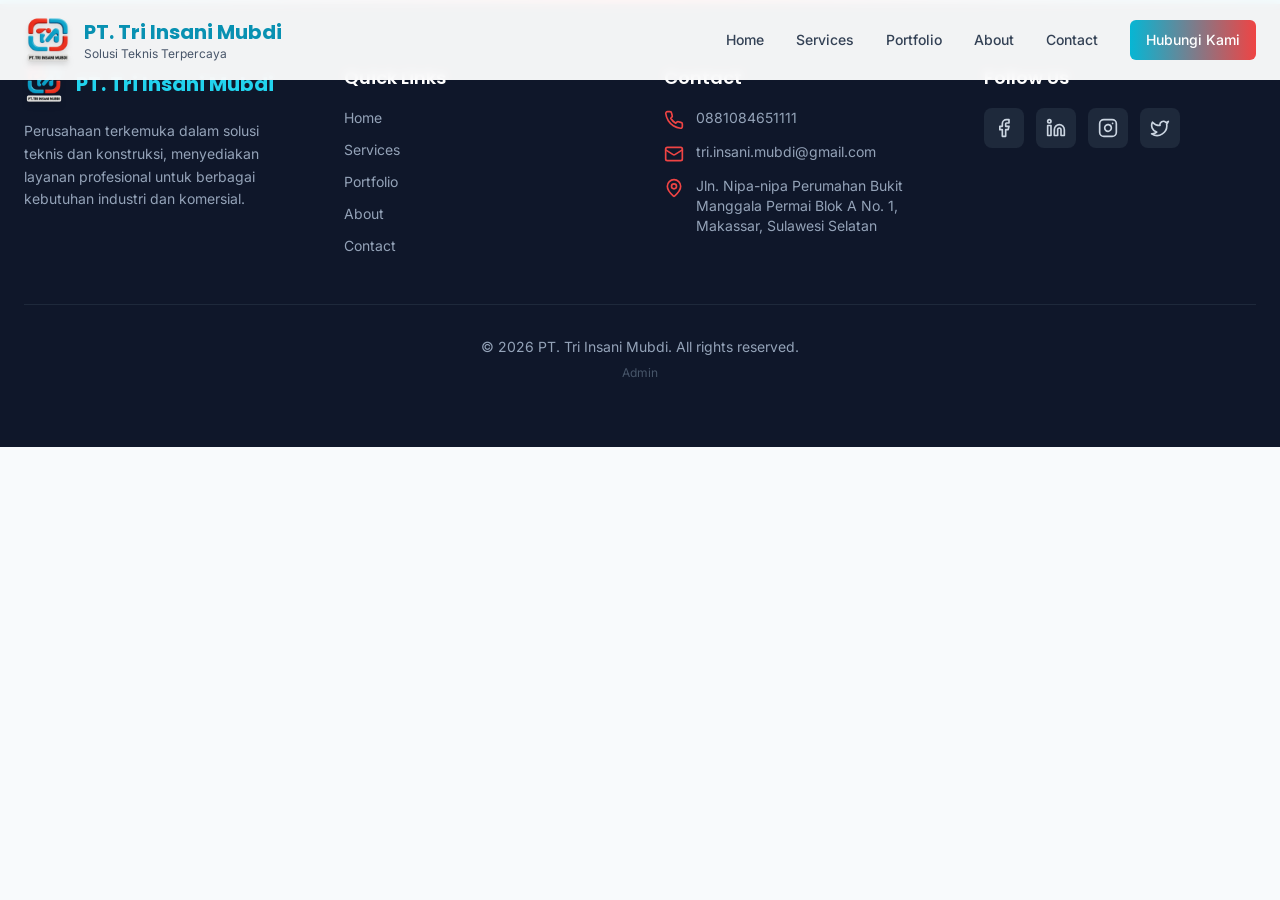
<file: index.html>
<!doctype html>
<html lang="id">
	<head>
		<meta charset="UTF-8" />
		<link rel="icon" href="/favicon.ico" sizes="48x48" />
		<link rel="icon" type="image/png" sizes="48x48" href="/favicon-48x48.png" />
		<link rel="icon" type="image/png" sizes="192x192" href="/favicon-192x192.png" />
		<meta name="viewport" content="width=device-width, initial-scale=1.0" />
		<title>PT. Tri Insani Mubdi - Solusi Teknis Terpercaya</title>
		<meta name="description" content="PT. Tri Insani Mubdi, solusi teknis terpercaya: inspeksi teknik, instalasi listrik, network, HVAC, outsourcing, mekanikal &amp; konstruksi umum di Makassar." />
		<meta name="robots" content="index, follow" />
		<meta name="theme-color" content="#0891b2" />
		<link rel="canonical" href="https://triinsanimubdi.com/" />
		<link rel="apple-touch-icon" href="/apple-touch-icon.png" />
		<meta property="og:type" content="website" />
		<meta property="og:site_name" content="PT. Tri Insani Mubdi" />
		<meta property="og:locale" content="id_ID" />
		<meta property="og:title" content="PT. Tri Insani Mubdi - Solusi Teknis Terpercaya" />
		<meta property="og:description" content="PT. Tri Insani Mubdi, solusi teknis terpercaya: inspeksi teknik, instalasi listrik, network, HVAC, outsourcing, mekanikal &amp; konstruksi umum di Makassar." />
		<meta property="og:url" content="https://triinsanimubdi.com/" />
		<meta property="og:image" content="https://triinsanimubdi.com/favicon.png" />
		<meta name="twitter:card" content="summary" />
		<meta name="twitter:title" content="PT. Tri Insani Mubdi - Solusi Teknis Terpercaya" />
		<meta name="twitter:description" content="PT. Tri Insani Mubdi, solusi teknis terpercaya: inspeksi teknik, instalasi listrik, network, HVAC, outsourcing, mekanikal &amp; konstruksi umum di Makassar." />
		<meta name="twitter:image" content="https://triinsanimubdi.com/favicon.png" />
		<script type="application/ld+json">{"@context": "https://schema.org", "@type": "Organization", "name": "PT. Tri Insani Mubdi", "url": "https://triinsanimubdi.com/", "logo": "https://triinsanimubdi.com/favicon-192x192.png", "description": "PT. Tri Insani Mubdi, solusi teknis terpercaya: inspeksi teknik, instalasi listrik, network, HVAC, outsourcing, mekanikal & konstruksi umum di Makassar.", "email": "tri.insani.mubdi@gmail.com", "telephone": "+62881084651111", "address": {"@type": "PostalAddress", "streetAddress": "Jln. Nipa-nipa Perumahan Bukit Manggala Permai Blok A No. 1", "addressLocality": "Makassar", "addressRegion": "Sulawesi Selatan", "addressCountry": "ID"}}</script>
		<script type="text/javascript">
			// Single Page Apps for GitHub Pages
			// https://github.com/rafgraph/spa-github-pages
			(function (l) {
				if (l.search[1] === '/' ) {
					var decoded = l.search.slice(1).split('&').map(function (s) {
						return s.replace(/~and~/g, '&');
					}).join('?');
					window.history.replaceState(null, null,
						l.pathname.slice(0, -1) + decoded + l.hash
					);
				}
			}(window.location));
		</script>
		<script type="module" crossorigin src="/assets/index-e5a07c42.js"></script>
		<link rel="stylesheet" href="/assets/index-3f438c18.css">
		<script type="module">
window.onerror = (message, source, lineno, colno, errorObj) => {
	const errorDetails = errorObj ? JSON.stringify({
		name: errorObj.name,
		message: errorObj.message,
		stack: errorObj.stack,
		source,
		lineno,
		colno,
	}) : null;

	window.parent.postMessage({
		type: 'horizons-runtime-error',
		message,
		error: errorDetails
	}, '*');
};
</script>
		<script type="module">
const observer = new MutationObserver((mutations) => {
	for (const mutation of mutations) {
		for (const addedNode of mutation.addedNodes) {
			if (
				addedNode.nodeType === Node.ELEMENT_NODE &&
				(
					addedNode.tagName?.toLowerCase() === 'vite-error-overlay' ||
					addedNode.classList?.contains('backdrop')
				)
			) {
				handleViteOverlay(addedNode);
			}
		}
	}
});

observer.observe(document.documentElement, {
	childList: true,
	subtree: true
});

function handleViteOverlay(node) {
	if (!node.shadowRoot) {
		return;
	}

	const backdrop = node.shadowRoot.querySelector('.backdrop');

	if (backdrop) {
		const overlayHtml = backdrop.outerHTML;
		const parser = new DOMParser();
		const doc = parser.parseFromString(overlayHtml, 'text/html');
		const messageBodyElement = doc.querySelector('.message-body');
		const fileElement = doc.querySelector('.file');
		const messageText = messageBodyElement ? messageBodyElement.textContent.trim() : '';
		const fileText = fileElement ? fileElement.textContent.trim() : '';
		const error = messageText + (fileText ? ' File:' + fileText : '');

		window.parent.postMessage({
			type: 'horizons-vite-error',
			error,
		}, '*');
	}
}
</script>
		<script type="module">
const originalConsoleError = console.error;
console.error = function(...args) {
	originalConsoleError.apply(console, args);

	let errorString = '';

	for (let i = 0; i < args.length; i++) {
		const arg = args[i];
		if (arg instanceof Error) {
			errorString = arg.stack || `${arg.name}: ${arg.message}`;
			break;
		}
	}

	if (!errorString) {
		errorString = args.map(arg => typeof arg === 'object' ? JSON.stringify(arg) : String(arg)).join(' ');
	}

	window.parent.postMessage({
		type: 'horizons-console-error',
		error: errorString
	}, '*');
};
</script>
		<script type="module">
const originalFetch = window.fetch;

window.fetch = function(...args) {
	const url = args[0] instanceof Request ? args[0].url : args[0];

	// Skip WebSocket URLs
	if (url.startsWith('ws:') || url.startsWith('wss:')) {
		return originalFetch.apply(this, args);
	}

	return originalFetch.apply(this, args)
		.then(async response => {
			const contentType = response.headers.get('Content-Type') || '';

			// Exclude HTML document responses
			const isDocumentResponse =
				contentType.includes('text/html') ||
				contentType.includes('application/xhtml+xml');

			if (!response.ok && !isDocumentResponse) {
					const responseClone = response.clone();
					const errorFromRes = await responseClone.text();
					const requestUrl = response.url;
					console.error(`Fetch error from ${requestUrl}: ${errorFromRes}`);
			}

			return response;
		})
		.catch(error => {
			if (!url.match(/.html?$/i)) {
				console.error(error);
			}

			throw error;
		});
};
</script>
		<script type="module">
if (window.navigation && window.self !== window.top) {
	window.navigation.addEventListener('navigate', (event) => {
		const url = event.destination.url;

		try {
			const destinationUrl = new URL(url);
			const destinationOrigin = destinationUrl.origin;
			const currentOrigin = window.location.origin;

			if (destinationOrigin === currentOrigin) {
				return;
			}
		} catch (error) {
			return;
		}

		window.parent.postMessage({
			type: 'horizons-navigation-error',
			url,
		}, '*');
	});
}
</script>
	</head>
	<body>
		<div id="root"></div>
		
	</body>
</html>
</file>
<file: assets/index-3f438c18.css>
*,:before,:after{--tw-border-spacing-x: 0;--tw-border-spacing-y: 0;--tw-translate-x: 0;--tw-translate-y: 0;--tw-rotate: 0;--tw-skew-x: 0;--tw-skew-y: 0;--tw-scale-x: 1;--tw-scale-y: 1;--tw-pan-x: ;--tw-pan-y: ;--tw-pinch-zoom: ;--tw-scroll-snap-strictness: proximity;--tw-gradient-from-position: ;--tw-gradient-via-position: ;--tw-gradient-to-position: ;--tw-ordinal: ;--tw-slashed-zero: ;--tw-numeric-figure: ;--tw-numeric-spacing: ;--tw-numeric-fraction: ;--tw-ring-inset: ;--tw-ring-offset-width: 0px;--tw-ring-offset-color: #fff;--tw-ring-color: rgb(59 130 246 / .5);--tw-ring-offset-shadow: 0 0 #0000;--tw-ring-shadow: 0 0 #0000;--tw-shadow: 0 0 #0000;--tw-shadow-colored: 0 0 #0000;--tw-blur: ;--tw-brightness: ;--tw-contrast: ;--tw-grayscale: ;--tw-hue-rotate: ;--tw-invert: ;--tw-saturate: ;--tw-sepia: ;--tw-drop-shadow: ;--tw-backdrop-blur: ;--tw-backdrop-brightness: ;--tw-backdrop-contrast: ;--tw-backdrop-grayscale: ;--tw-backdrop-hue-rotate: ;--tw-backdrop-invert: ;--tw-backdrop-opacity: ;--tw-backdrop-saturate: ;--tw-backdrop-sepia: ;--tw-contain-size: ;--tw-contain-layout: ;--tw-contain-paint: ;--tw-contain-style: }::backdrop{--tw-border-spacing-x: 0;--tw-border-spacing-y: 0;--tw-translate-x: 0;--tw-translate-y: 0;--tw-rotate: 0;--tw-skew-x: 0;--tw-skew-y: 0;--tw-scale-x: 1;--tw-scale-y: 1;--tw-pan-x: ;--tw-pan-y: ;--tw-pinch-zoom: ;--tw-scroll-snap-strictness: proximity;--tw-gradient-from-position: ;--tw-gradient-via-position: ;--tw-gradient-to-position: ;--tw-ordinal: ;--tw-slashed-zero: ;--tw-numeric-figure: ;--tw-numeric-spacing: ;--tw-numeric-fraction: ;--tw-ring-inset: ;--tw-ring-offset-width: 0px;--tw-ring-offset-color: #fff;--tw-ring-color: rgb(59 130 246 / .5);--tw-ring-offset-shadow: 0 0 #0000;--tw-ring-shadow: 0 0 #0000;--tw-shadow: 0 0 #0000;--tw-shadow-colored: 0 0 #0000;--tw-blur: ;--tw-brightness: ;--tw-contrast: ;--tw-grayscale: ;--tw-hue-rotate: ;--tw-invert: ;--tw-saturate: ;--tw-sepia: ;--tw-drop-shadow: ;--tw-backdrop-blur: ;--tw-backdrop-brightness: ;--tw-backdrop-contrast: ;--tw-backdrop-grayscale: ;--tw-backdrop-hue-rotate: ;--tw-backdrop-invert: ;--tw-backdrop-opacity: ;--tw-backdrop-saturate: ;--tw-backdrop-sepia: ;--tw-contain-size: ;--tw-contain-layout: ;--tw-contain-paint: ;--tw-contain-style: }*,:before,:after{box-sizing:border-box;border-width:0;border-style:solid;border-color:#e5e7eb}:before,:after{--tw-content: ""}html,:host{line-height:1.5;-webkit-text-size-adjust:100%;-moz-tab-size:4;-o-tab-size:4;tab-size:4;font-family:ui-sans-serif,system-ui,sans-serif,"Apple Color Emoji","Segoe UI Emoji",Segoe UI Symbol,"Noto Color Emoji";font-feature-settings:normal;font-variation-settings:normal;-webkit-tap-highlight-color:transparent}body{margin:0;line-height:inherit}hr{height:0;color:inherit;border-top-width:1px}abbr:where([title]){-webkit-text-decoration:underline dotted;text-decoration:underline dotted}h1,h2,h3,h4,h5,h6{font-size:inherit;font-weight:inherit}a{color:inherit;text-decoration:inherit}b,strong{font-weight:bolder}code,kbd,samp,pre{font-family:ui-monospace,SFMono-Regular,Menlo,Monaco,Consolas,Liberation Mono,Courier New,monospace;font-feature-settings:normal;font-variation-settings:normal;font-size:1em}small{font-size:80%}sub,sup{font-size:75%;line-height:0;position:relative;vertical-align:baseline}sub{bottom:-.25em}sup{top:-.5em}table{text-indent:0;border-color:inherit;border-collapse:collapse}button,input,optgroup,select,textarea{font-family:inherit;font-feature-settings:inherit;font-variation-settings:inherit;font-size:100%;font-weight:inherit;line-height:inherit;letter-spacing:inherit;color:inherit;margin:0;padding:0}button,select{text-transform:none}button,input:where([type=button]),input:where([type=reset]),input:where([type=submit]){-webkit-appearance:button;background-color:transparent;background-image:none}:-moz-focusring{outline:auto}:-moz-ui-invalid{box-shadow:none}progress{vertical-align:baseline}::-webkit-inner-spin-button,::-webkit-outer-spin-button{height:auto}[type=search]{-webkit-appearance:textfield;outline-offset:-2px}::-webkit-search-decoration{-webkit-appearance:none}::-webkit-file-upload-button{-webkit-appearance:button;font:inherit}summary{display:list-item}blockquote,dl,dd,h1,h2,h3,h4,h5,h6,hr,figure,p,pre{margin:0}fieldset{margin:0;padding:0}legend{padding:0}ol,ul,menu{list-style:none;margin:0;padding:0}dialog{padding:0}textarea{resize:vertical}input::-moz-placeholder,textarea::-moz-placeholder{opacity:1;color:#9ca3af}input::placeholder,textarea::placeholder{opacity:1;color:#9ca3af}button,[role=button]{cursor:pointer}:disabled{cursor:default}img,svg,video,canvas,audio,iframe,embed,object{display:block;vertical-align:middle}img,video{max-width:100%;height:auto}[hidden]:where(:not([hidden=until-found])){display:none}:root{--background: 0 0% 100%;--foreground: 222.2 84% 4.9%;--card: 0 0% 100%;--card-foreground: 222.2 84% 4.9%;--popover: 0 0% 100%;--popover-foreground: 222.2 84% 4.9%;--primary: 222.2 47.4% 11.2%;--primary-foreground: 210 40% 98%;--secondary: 210 40% 96.1%;--secondary-foreground: 222.2 47.4% 11.2%;--muted: 210 40% 96.1%;--muted-foreground: 215.4 16.3% 46.9%;--accent: 210 40% 96.1%;--accent-foreground: 222.2 47.4% 11.2%;--destructive: 0 84.2% 60.2%;--destructive-foreground: 210 40% 98%;--border: 214.3 31.8% 91.4%;--input: 214.3 31.8% 91.4%;--ring: 222.2 84% 4.9%;--radius: .5rem}*{border-color:hsl(var(--border))}body{background-color:hsl(var(--background));color:hsl(var(--foreground));font-family:Inter,sans-serif}h1,h2,h3,h4,h5,h6{font-family:Poppins,sans-serif}.container{width:100%;margin-right:auto;margin-left:auto;padding-right:2rem;padding-left:2rem}@media (min-width: 1400px){.container{max-width:1400px}}.pointer-events-none{pointer-events:none}.pointer-events-auto{pointer-events:auto}.visible{visibility:visible}.static{position:static}.fixed{position:fixed}.absolute{position:absolute}.relative{position:relative}.sticky{position:sticky}.inset-0{top:0;right:0;bottom:0;left:0}.-bottom-10{bottom:-2.5rem}.-bottom-6{bottom:-1.5rem}.-left-\[10\%\]{left:-10%}.-right-6{right:-1.5rem}.-right-\[5\%\]{right:-5%}.-top-\[10\%\]{top:-10%}.bottom-0{bottom:0}.bottom-8{bottom:2rem}.left-0{left:0}.left-1\/2{left:50%}.left-3{left:.75rem}.left-4{left:1rem}.right-0{right:0}.right-2{right:.5rem}.right-3{right:.75rem}.right-4{right:1rem}.top-0{top:0}.top-1\/2{top:50%}.top-2{top:.5rem}.top-28{top:7rem}.top-3{top:.75rem}.top-4{top:1rem}.top-\[20\%\]{top:20%}.z-0{z-index:0}.z-10{z-index:10}.z-20{z-index:20}.z-50{z-index:50}.z-\[100\]{z-index:100}.-m-2{margin:-.5rem}.mx-auto{margin-left:auto;margin-right:auto}.mb-1{margin-bottom:.25rem}.mb-10{margin-bottom:2.5rem}.mb-12{margin-bottom:3rem}.mb-16{margin-bottom:4rem}.mb-2{margin-bottom:.5rem}.mb-3{margin-bottom:.75rem}.mb-4{margin-bottom:1rem}.mb-6{margin-bottom:1.5rem}.mb-8{margin-bottom:2rem}.ml-0{margin-left:0}.ml-2{margin-left:.5rem}.mr-1{margin-right:.25rem}.mr-2{margin-right:.5rem}.mt-0\.5{margin-top:.125rem}.mt-1{margin-top:.25rem}.mt-12{margin-top:3rem}.mt-16{margin-top:4rem}.mt-2{margin-top:.5rem}.mt-6{margin-top:1.5rem}.mt-8{margin-top:2rem}.mt-auto{margin-top:auto}.line-clamp-2{overflow:hidden;display:-webkit-box;-webkit-box-orient:vertical;-webkit-line-clamp:2}.line-clamp-3{overflow:hidden;display:-webkit-box;-webkit-box-orient:vertical;-webkit-line-clamp:3}.block{display:block}.inline-block{display:inline-block}.inline{display:inline}.flex{display:flex}.inline-flex{display:inline-flex}.grid{display:grid}.hidden{display:none}.aspect-square{aspect-ratio:1 / 1}.aspect-video{aspect-ratio:16 / 9}.h-1{height:.25rem}.h-1\.5{height:.375rem}.h-10{height:2.5rem}.h-11{height:2.75rem}.h-12{height:3rem}.h-16{height:4rem}.h-3{height:.75rem}.h-3\.5{height:.875rem}.h-4{height:1rem}.h-40{height:10rem}.h-48{height:12rem}.h-5{height:1.25rem}.h-6{height:1.5rem}.h-64{height:16rem}.h-8{height:2rem}.h-9{height:2.25rem}.h-\[30\%\]{height:30%}.h-\[40\%\]{height:40%}.h-\[450px\]{height:450px}.h-\[500px\]{height:500px}.h-\[50vh\]{height:50vh}.h-\[60vh\]{height:60vh}.h-full{height:100%}.h-screen{height:100vh}.max-h-\[85vh\]{max-height:85vh}.max-h-\[90vh\]{max-height:90vh}.max-h-screen{max-height:100vh}.min-h-\[2\.5rem\]{min-height:2.5rem}.min-h-\[200px\]{min-height:200px}.min-h-\[300px\]{min-height:300px}.min-h-\[500px\]{min-height:500px}.min-h-screen{min-height:100vh}.w-1\.5{width:.375rem}.w-10{width:2.5rem}.w-12{width:3rem}.w-16{width:4rem}.w-3{width:.75rem}.w-3\.5{width:.875rem}.w-4{width:1rem}.w-5{width:1.25rem}.w-6{width:1.5rem}.w-8{width:2rem}.w-\[30\%\]{width:30%}.w-\[40\%\]{width:40%}.w-fit{width:-moz-fit-content;width:fit-content}.w-full{width:100%}.max-w-2xl{max-width:42rem}.max-w-3xl{max-width:48rem}.max-w-4xl{max-width:56rem}.max-w-5xl{max-width:64rem}.max-w-6xl{max-width:72rem}.max-w-7xl{max-width:80rem}.max-w-full{max-width:100%}.max-w-lg{max-width:32rem}.max-w-md{max-width:28rem}.max-w-none{max-width:none}.max-w-xs{max-width:20rem}.flex-1{flex:1 1 0%}.flex-shrink-0,.shrink-0{flex-shrink:0}.flex-grow{flex-grow:1}.-translate-x-1\/2{--tw-translate-x: -50%;transform:translate(var(--tw-translate-x),var(--tw-translate-y)) rotate(var(--tw-rotate)) skew(var(--tw-skew-x)) skewY(var(--tw-skew-y)) scaleX(var(--tw-scale-x)) scaleY(var(--tw-scale-y))}.-translate-y-1\/2{--tw-translate-y: -50%;transform:translate(var(--tw-translate-x),var(--tw-translate-y)) rotate(var(--tw-rotate)) skew(var(--tw-skew-x)) skewY(var(--tw-skew-y)) scaleX(var(--tw-scale-x)) scaleY(var(--tw-scale-y))}.translate-y-2{--tw-translate-y: .5rem;transform:translate(var(--tw-translate-x),var(--tw-translate-y)) rotate(var(--tw-rotate)) skew(var(--tw-skew-x)) skewY(var(--tw-skew-y)) scaleX(var(--tw-scale-x)) scaleY(var(--tw-scale-y))}.translate-y-4{--tw-translate-y: 1rem;transform:translate(var(--tw-translate-x),var(--tw-translate-y)) rotate(var(--tw-rotate)) skew(var(--tw-skew-x)) skewY(var(--tw-skew-y)) scaleX(var(--tw-scale-x)) scaleY(var(--tw-scale-y))}.scale-105{--tw-scale-x: 1.05;--tw-scale-y: 1.05;transform:translate(var(--tw-translate-x),var(--tw-translate-y)) rotate(var(--tw-rotate)) skew(var(--tw-skew-x)) skewY(var(--tw-skew-y)) scaleX(var(--tw-scale-x)) scaleY(var(--tw-scale-y))}.transform{transform:translate(var(--tw-translate-x),var(--tw-translate-y)) rotate(var(--tw-rotate)) skew(var(--tw-skew-x)) skewY(var(--tw-skew-y)) scaleX(var(--tw-scale-x)) scaleY(var(--tw-scale-y))}@keyframes spin{to{transform:rotate(360deg)}}.animate-spin{animation:spin 1s linear infinite}.cursor-pointer{cursor:pointer}.resize-none{resize:none}.resize-y{resize:vertical}.grid-cols-1{grid-template-columns:repeat(1,minmax(0,1fr))}.grid-cols-2{grid-template-columns:repeat(2,minmax(0,1fr))}.flex-col{flex-direction:column}.flex-col-reverse{flex-direction:column-reverse}.flex-wrap{flex-wrap:wrap}.items-start{align-items:flex-start}.items-center{align-items:center}.justify-start{justify-content:flex-start}.justify-end{justify-content:flex-end}.justify-center{justify-content:center}.justify-between{justify-content:space-between}.gap-1{gap:.25rem}.gap-12{gap:3rem}.gap-2{gap:.5rem}.gap-3{gap:.75rem}.gap-4{gap:1rem}.gap-6{gap:1.5rem}.gap-8{gap:2rem}.space-x-4>:not([hidden])~:not([hidden]){--tw-space-x-reverse: 0;margin-right:calc(1rem * var(--tw-space-x-reverse));margin-left:calc(1rem * calc(1 - var(--tw-space-x-reverse)))}.space-y-10>:not([hidden])~:not([hidden]){--tw-space-y-reverse: 0;margin-top:calc(2.5rem * calc(1 - var(--tw-space-y-reverse)));margin-bottom:calc(2.5rem * var(--tw-space-y-reverse))}.space-y-2>:not([hidden])~:not([hidden]){--tw-space-y-reverse: 0;margin-top:calc(.5rem * calc(1 - var(--tw-space-y-reverse)));margin-bottom:calc(.5rem * var(--tw-space-y-reverse))}.space-y-3>:not([hidden])~:not([hidden]){--tw-space-y-reverse: 0;margin-top:calc(.75rem * calc(1 - var(--tw-space-y-reverse)));margin-bottom:calc(.75rem * var(--tw-space-y-reverse))}.space-y-4>:not([hidden])~:not([hidden]){--tw-space-y-reverse: 0;margin-top:calc(1rem * calc(1 - var(--tw-space-y-reverse)));margin-bottom:calc(1rem * var(--tw-space-y-reverse))}.space-y-6>:not([hidden])~:not([hidden]){--tw-space-y-reverse: 0;margin-top:calc(1.5rem * calc(1 - var(--tw-space-y-reverse)));margin-bottom:calc(1.5rem * var(--tw-space-y-reverse))}.space-y-8>:not([hidden])~:not([hidden]){--tw-space-y-reverse: 0;margin-top:calc(2rem * calc(1 - var(--tw-space-y-reverse)));margin-bottom:calc(2rem * var(--tw-space-y-reverse))}.overflow-hidden{overflow:hidden}.overflow-y-auto{overflow-y:auto}.whitespace-pre-line{white-space:pre-line}.rounded{border-radius:.25rem}.rounded-2xl{border-radius:1rem}.rounded-3xl{border-radius:1.5rem}.rounded-full{border-radius:9999px}.rounded-lg{border-radius:var(--radius)}.rounded-md{border-radius:calc(var(--radius) - 2px)}.rounded-xl{border-radius:.75rem}.border{border-width:1px}.border-0{border-width:0px}.border-2{border-width:2px}.border-b{border-bottom-width:1px}.border-t{border-top-width:1px}.border-t-4{border-top-width:4px}.border-dashed{border-style:dashed}.border-none{border-style:none}.border-cyan-200{--tw-border-opacity: 1;border-color:rgb(165 243 252 / var(--tw-border-opacity, 1))}.border-cyan-400{--tw-border-opacity: 1;border-color:rgb(34 211 238 / var(--tw-border-opacity, 1))}.border-cyan-500{--tw-border-opacity: 1;border-color:rgb(6 182 212 / var(--tw-border-opacity, 1))}.border-destructive{border-color:hsl(var(--destructive))}.border-green-200{--tw-border-opacity: 1;border-color:rgb(187 247 208 / var(--tw-border-opacity, 1))}.border-input{border-color:hsl(var(--input))}.border-red-200{--tw-border-opacity: 1;border-color:rgb(254 202 202 / var(--tw-border-opacity, 1))}.border-red-500{--tw-border-opacity: 1;border-color:rgb(239 68 68 / var(--tw-border-opacity, 1))}.border-slate-100{--tw-border-opacity: 1;border-color:rgb(241 245 249 / var(--tw-border-opacity, 1))}.border-slate-200{--tw-border-opacity: 1;border-color:rgb(226 232 240 / var(--tw-border-opacity, 1))}.border-slate-300{--tw-border-opacity: 1;border-color:rgb(203 213 225 / var(--tw-border-opacity, 1))}.border-slate-800{--tw-border-opacity: 1;border-color:rgb(30 41 59 / var(--tw-border-opacity, 1))}.border-transparent{border-color:transparent}.border-white{--tw-border-opacity: 1;border-color:rgb(255 255 255 / var(--tw-border-opacity, 1))}.border-white\/20{border-color:#fff3}.border-white\/30{border-color:#ffffff4d}.border-white\/50{border-color:#ffffff80}.border-t-transparent{border-top-color:transparent}.bg-background{background-color:hsl(var(--background))}.bg-black\/40{background-color:#0006}.bg-black\/50{background-color:#00000080}.bg-black\/60{background-color:#0009}.bg-black\/80{background-color:#000c}.bg-black\/95{background-color:#000000f2}.bg-blue-100{--tw-bg-opacity: 1;background-color:rgb(219 234 254 / var(--tw-bg-opacity, 1))}.bg-cyan-100{--tw-bg-opacity: 1;background-color:rgb(207 250 254 / var(--tw-bg-opacity, 1))}.bg-cyan-200\/30{background-color:#a5f3fc4d}.bg-cyan-50{--tw-bg-opacity: 1;background-color:rgb(236 254 255 / var(--tw-bg-opacity, 1))}.bg-cyan-600{--tw-bg-opacity: 1;background-color:rgb(8 145 178 / var(--tw-bg-opacity, 1))}.bg-cyan-600\/90{background-color:#0891b2e6}.bg-destructive{background-color:hsl(var(--destructive))}.bg-green-100{--tw-bg-opacity: 1;background-color:rgb(220 252 231 / var(--tw-bg-opacity, 1))}.bg-green-50{--tw-bg-opacity: 1;background-color:rgb(240 253 244 / var(--tw-bg-opacity, 1))}.bg-green-500{--tw-bg-opacity: 1;background-color:rgb(34 197 94 / var(--tw-bg-opacity, 1))}.bg-green-600{--tw-bg-opacity: 1;background-color:rgb(22 163 74 / var(--tw-bg-opacity, 1))}.bg-primary{--tw-bg-opacity: 1;background-color:rgb(6 182 212 / var(--tw-bg-opacity, 1))}.bg-red-100{--tw-bg-opacity: 1;background-color:rgb(254 226 226 / var(--tw-bg-opacity, 1))}.bg-red-200\/20{background-color:#fecaca33}.bg-secondary{background-color:hsl(var(--secondary))}.bg-slate-100{--tw-bg-opacity: 1;background-color:rgb(241 245 249 / var(--tw-bg-opacity, 1))}.bg-slate-200{--tw-bg-opacity: 1;background-color:rgb(226 232 240 / var(--tw-bg-opacity, 1))}.bg-slate-400{--tw-bg-opacity: 1;background-color:rgb(148 163 184 / var(--tw-bg-opacity, 1))}.bg-slate-50{--tw-bg-opacity: 1;background-color:rgb(248 250 252 / var(--tw-bg-opacity, 1))}.bg-slate-50\/50{background-color:#f8fafc80}.bg-slate-800{--tw-bg-opacity: 1;background-color:rgb(30 41 59 / var(--tw-bg-opacity, 1))}.bg-slate-900{--tw-bg-opacity: 1;background-color:rgb(15 23 42 / var(--tw-bg-opacity, 1))}.bg-slate-950{--tw-bg-opacity: 1;background-color:rgb(2 6 23 / var(--tw-bg-opacity, 1))}.bg-transparent{background-color:transparent}.bg-white{--tw-bg-opacity: 1;background-color:rgb(255 255 255 / var(--tw-bg-opacity, 1))}.bg-white\/10{background-color:#ffffff1a}.bg-white\/20{background-color:#fff3}.bg-white\/90{background-color:#ffffffe6}.bg-white\/95{background-color:#fffffff2}.bg-\[url\(\'https\:\/\/images\.unsplash\.com\/photo-1581094794329-cd1096d9a5b5\?q\=80\&w\=2070\&auto\=format\&fit\=crop\'\)\]{background-image:url(https://images.unsplash.com/photo-1581094794329-cd1096d9a5b5?q=80&w=2070&auto=format&fit=crop)}.bg-gradient-to-b{background-image:linear-gradient(to bottom,var(--tw-gradient-stops))}.bg-gradient-to-br{background-image:linear-gradient(to bottom right,var(--tw-gradient-stops))}.bg-gradient-to-r{background-image:linear-gradient(to right,var(--tw-gradient-stops))}.bg-gradient-to-t{background-image:linear-gradient(to top,var(--tw-gradient-stops))}.from-black\/70{--tw-gradient-from: rgb(0 0 0 / .7) var(--tw-gradient-from-position);--tw-gradient-to: rgb(0 0 0 / 0) var(--tw-gradient-to-position);--tw-gradient-stops: var(--tw-gradient-from), var(--tw-gradient-to)}.from-black\/80{--tw-gradient-from: rgb(0 0 0 / .8) var(--tw-gradient-from-position);--tw-gradient-to: rgb(0 0 0 / 0) var(--tw-gradient-to-position);--tw-gradient-stops: var(--tw-gradient-from), var(--tw-gradient-to)}.from-blue-50\/50{--tw-gradient-from: rgb(239 246 255 / .5) var(--tw-gradient-from-position);--tw-gradient-to: rgb(239 246 255 / 0) var(--tw-gradient-to-position);--tw-gradient-stops: var(--tw-gradient-from), var(--tw-gradient-to)}.from-blue-500{--tw-gradient-from: #3b82f6 var(--tw-gradient-from-position);--tw-gradient-to: rgb(59 130 246 / 0) var(--tw-gradient-to-position);--tw-gradient-stops: var(--tw-gradient-from), var(--tw-gradient-to)}.from-blue-900{--tw-gradient-from: #1e3a8a var(--tw-gradient-from-position);--tw-gradient-to: rgb(30 58 138 / 0) var(--tw-gradient-to-position);--tw-gradient-stops: var(--tw-gradient-from), var(--tw-gradient-to)}.from-cyan-100{--tw-gradient-from: #cffafe var(--tw-gradient-from-position);--tw-gradient-to: rgb(207 250 254 / 0) var(--tw-gradient-to-position);--tw-gradient-stops: var(--tw-gradient-from), var(--tw-gradient-to)}.from-cyan-50{--tw-gradient-from: #ecfeff var(--tw-gradient-from-position);--tw-gradient-to: rgb(236 254 255 / 0) var(--tw-gradient-to-position);--tw-gradient-stops: var(--tw-gradient-from), var(--tw-gradient-to)}.from-cyan-500{--tw-gradient-from: #06b6d4 var(--tw-gradient-from-position);--tw-gradient-to: rgb(6 182 212 / 0) var(--tw-gradient-to-position);--tw-gradient-stops: var(--tw-gradient-from), var(--tw-gradient-to)}.from-cyan-600{--tw-gradient-from: #0891b2 var(--tw-gradient-from-position);--tw-gradient-to: rgb(8 145 178 / 0) var(--tw-gradient-to-position);--tw-gradient-stops: var(--tw-gradient-from), var(--tw-gradient-to)}.from-cyan-700{--tw-gradient-from: #0e7490 var(--tw-gradient-from-position);--tw-gradient-to: rgb(14 116 144 / 0) var(--tw-gradient-to-position);--tw-gradient-stops: var(--tw-gradient-from), var(--tw-gradient-to)}.from-cyan-900{--tw-gradient-from: #164e63 var(--tw-gradient-from-position);--tw-gradient-to: rgb(22 78 99 / 0) var(--tw-gradient-to-position);--tw-gradient-stops: var(--tw-gradient-from), var(--tw-gradient-to)}.from-cyan-900\/60{--tw-gradient-from: rgb(22 78 99 / .6) var(--tw-gradient-from-position);--tw-gradient-to: rgb(22 78 99 / 0) var(--tw-gradient-to-position);--tw-gradient-stops: var(--tw-gradient-from), var(--tw-gradient-to)}.from-cyan-900\/90{--tw-gradient-from: rgb(22 78 99 / .9) var(--tw-gradient-from-position);--tw-gradient-to: rgb(22 78 99 / 0) var(--tw-gradient-to-position);--tw-gradient-stops: var(--tw-gradient-from), var(--tw-gradient-to)}.from-emerald-500{--tw-gradient-from: #10b981 var(--tw-gradient-from-position);--tw-gradient-to: rgb(16 185 129 / 0) var(--tw-gradient-to-position);--tw-gradient-stops: var(--tw-gradient-from), var(--tw-gradient-to)}.from-orange-500{--tw-gradient-from: #f97316 var(--tw-gradient-from-position);--tw-gradient-to: rgb(249 115 22 / 0) var(--tw-gradient-to-position);--tw-gradient-stops: var(--tw-gradient-from), var(--tw-gradient-to)}.from-purple-500{--tw-gradient-from: #a855f7 var(--tw-gradient-from-position);--tw-gradient-to: rgb(168 85 247 / 0) var(--tw-gradient-to-position);--tw-gradient-stops: var(--tw-gradient-from), var(--tw-gradient-to)}.from-red-500{--tw-gradient-from: #ef4444 var(--tw-gradient-from-position);--tw-gradient-to: rgb(239 68 68 / 0) var(--tw-gradient-to-position);--tw-gradient-stops: var(--tw-gradient-from), var(--tw-gradient-to)}.from-slate-50{--tw-gradient-from: #f8fafc var(--tw-gradient-from-position);--tw-gradient-to: rgb(248 250 252 / 0) var(--tw-gradient-to-position);--tw-gradient-stops: var(--tw-gradient-from), var(--tw-gradient-to)}.from-slate-900{--tw-gradient-from: #0f172a var(--tw-gradient-from-position);--tw-gradient-to: rgb(15 23 42 / 0) var(--tw-gradient-to-position);--tw-gradient-stops: var(--tw-gradient-from), var(--tw-gradient-to)}.from-white{--tw-gradient-from: #fff var(--tw-gradient-from-position);--tw-gradient-to: rgb(255 255 255 / 0) var(--tw-gradient-to-position);--tw-gradient-stops: var(--tw-gradient-from), var(--tw-gradient-to)}.via-black\/20{--tw-gradient-to: rgb(0 0 0 / 0) var(--tw-gradient-to-position);--tw-gradient-stops: var(--tw-gradient-from), rgb(0 0 0 / .2) var(--tw-gradient-via-position), var(--tw-gradient-to)}.via-black\/30{--tw-gradient-to: rgb(0 0 0 / 0) var(--tw-gradient-to-position);--tw-gradient-stops: var(--tw-gradient-from), rgb(0 0 0 / .3) var(--tw-gradient-via-position), var(--tw-gradient-to)}.via-cyan-200{--tw-gradient-to: rgb(165 243 252 / 0) var(--tw-gradient-to-position);--tw-gradient-stops: var(--tw-gradient-from), #a5f3fc var(--tw-gradient-via-position), var(--tw-gradient-to)}.via-cyan-600{--tw-gradient-to: rgb(8 145 178 / 0) var(--tw-gradient-to-position);--tw-gradient-stops: var(--tw-gradient-from), #0891b2 var(--tw-gradient-via-position), var(--tw-gradient-to)}.via-red-500{--tw-gradient-to: rgb(239 68 68 / 0) var(--tw-gradient-to-position);--tw-gradient-stops: var(--tw-gradient-from), #ef4444 var(--tw-gradient-via-position), var(--tw-gradient-to)}.via-slate-900{--tw-gradient-to: rgb(15 23 42 / 0) var(--tw-gradient-to-position);--tw-gradient-stops: var(--tw-gradient-from), #0f172a var(--tw-gradient-via-position), var(--tw-gradient-to)}.via-slate-900\/40{--tw-gradient-to: rgb(15 23 42 / 0) var(--tw-gradient-to-position);--tw-gradient-stops: var(--tw-gradient-from), rgb(15 23 42 / .4) var(--tw-gradient-via-position), var(--tw-gradient-to)}.via-slate-900\/85{--tw-gradient-to: rgb(15 23 42 / 0) var(--tw-gradient-to-position);--tw-gradient-stops: var(--tw-gradient-from), rgb(15 23 42 / .85) var(--tw-gradient-via-position), var(--tw-gradient-to)}.via-transparent{--tw-gradient-to: rgb(0 0 0 / 0) var(--tw-gradient-to-position);--tw-gradient-stops: var(--tw-gradient-from), transparent var(--tw-gradient-via-position), var(--tw-gradient-to)}.via-white{--tw-gradient-to: rgb(255 255 255 / 0) var(--tw-gradient-to-position);--tw-gradient-stops: var(--tw-gradient-from), #fff var(--tw-gradient-via-position), var(--tw-gradient-to)}.to-blue-600{--tw-gradient-to: #2563eb var(--tw-gradient-to-position)}.to-blue-900{--tw-gradient-to: #1e3a8a var(--tw-gradient-to-position)}.to-cyan-500{--tw-gradient-to: #06b6d4 var(--tw-gradient-to-position)}.to-green-500{--tw-gradient-to: #22c55e var(--tw-gradient-to-position)}.to-orange-50\/50{--tw-gradient-to: rgb(255 247 237 / .5) var(--tw-gradient-to-position)}.to-orange-500{--tw-gradient-to: #f97316 var(--tw-gradient-to-position)}.to-pink-500{--tw-gradient-to: #ec4899 var(--tw-gradient-to-position)}.to-red-100{--tw-gradient-to: #fee2e2 var(--tw-gradient-to-position)}.to-red-200{--tw-gradient-to: #fecaca var(--tw-gradient-to-position)}.to-red-50{--tw-gradient-to: #fef2f2 var(--tw-gradient-to-position)}.to-red-500{--tw-gradient-to: #ef4444 var(--tw-gradient-to-position)}.to-red-900{--tw-gradient-to: #7f1d1d var(--tw-gradient-to-position)}.to-red-900\/80{--tw-gradient-to: rgb(127 29 29 / .8) var(--tw-gradient-to-position)}.to-slate-50{--tw-gradient-to: #f8fafc var(--tw-gradient-to-position)}.to-teal-500{--tw-gradient-to: #14b8a6 var(--tw-gradient-to-position)}.to-transparent{--tw-gradient-to: transparent var(--tw-gradient-to-position)}.to-white{--tw-gradient-to: #fff var(--tw-gradient-to-position)}.bg-cover{background-size:cover}.bg-clip-text{-webkit-background-clip:text;background-clip:text}.bg-center{background-position:center}.fill-current{fill:currentColor}.object-contain{-o-object-fit:contain;object-fit:contain}.object-cover{-o-object-fit:cover;object-fit:cover}.p-0{padding:0}.p-1{padding:.25rem}.p-1\.5{padding:.375rem}.p-12{padding:3rem}.p-2{padding:.5rem}.p-3{padding:.75rem}.p-4{padding:1rem}.p-5{padding:1.25rem}.p-6{padding:1.5rem}.p-8{padding:2rem}.px-2{padding-left:.5rem;padding-right:.5rem}.px-3{padding-left:.75rem;padding-right:.75rem}.px-4{padding-left:1rem;padding-right:1rem}.px-5{padding-left:1.25rem;padding-right:1.25rem}.px-6{padding-left:1.5rem;padding-right:1.5rem}.px-8{padding-left:2rem;padding-right:2rem}.py-1{padding-top:.25rem;padding-bottom:.25rem}.py-1\.5{padding-top:.375rem;padding-bottom:.375rem}.py-12{padding-top:3rem;padding-bottom:3rem}.py-16{padding-top:4rem;padding-bottom:4rem}.py-2{padding-top:.5rem;padding-bottom:.5rem}.py-2\.5{padding-top:.625rem;padding-bottom:.625rem}.py-20{padding-top:5rem;padding-bottom:5rem}.py-24{padding-top:6rem;padding-bottom:6rem}.py-3{padding-top:.75rem;padding-bottom:.75rem}.py-4{padding-top:1rem;padding-bottom:1rem}.py-6{padding-top:1.5rem;padding-bottom:1.5rem}.pb-2{padding-bottom:.5rem}.pb-4{padding-bottom:1rem}.pl-10{padding-left:2.5rem}.pr-4{padding-right:1rem}.pr-8{padding-right:2rem}.pt-1{padding-top:.25rem}.pt-2{padding-top:.5rem}.pt-20{padding-top:5rem}.pt-4{padding-top:1rem}.pt-6{padding-top:1.5rem}.pt-8{padding-top:2rem}.text-center{text-align:center}.align-top{vertical-align:top}.align-middle{vertical-align:middle}.font-sans{font-family:ui-sans-serif,system-ui,sans-serif,"Apple Color Emoji","Segoe UI Emoji",Segoe UI Symbol,"Noto Color Emoji"}.text-2xl{font-size:1.5rem;line-height:2rem}.text-3xl{font-size:1.875rem;line-height:2.25rem}.text-4xl{font-size:2.25rem;line-height:2.5rem}.text-base{font-size:1rem;line-height:1.5rem}.text-lg{font-size:1.125rem;line-height:1.75rem}.text-sm{font-size:.875rem;line-height:1.25rem}.text-xl{font-size:1.25rem;line-height:1.75rem}.text-xs{font-size:.75rem;line-height:1rem}.font-bold{font-weight:700}.font-medium{font-weight:500}.font-normal{font-weight:400}.font-semibold{font-weight:600}.uppercase{text-transform:uppercase}.italic{font-style:italic}.leading-5{line-height:1.25rem}.leading-relaxed{line-height:1.625}.leading-tight{line-height:1.25}.tracking-wider{letter-spacing:.05em}.text-blue-500{--tw-text-opacity: 1;color:rgb(59 130 246 / var(--tw-text-opacity, 1))}.text-blue-600{--tw-text-opacity: 1;color:rgb(37 99 235 / var(--tw-text-opacity, 1))}.text-cyan-400{--tw-text-opacity: 1;color:rgb(34 211 238 / var(--tw-text-opacity, 1))}.text-cyan-50{--tw-text-opacity: 1;color:rgb(236 254 255 / var(--tw-text-opacity, 1))}.text-cyan-500{--tw-text-opacity: 1;color:rgb(6 182 212 / var(--tw-text-opacity, 1))}.text-cyan-600{--tw-text-opacity: 1;color:rgb(8 145 178 / var(--tw-text-opacity, 1))}.text-cyan-700{--tw-text-opacity: 1;color:rgb(14 116 144 / var(--tw-text-opacity, 1))}.text-cyan-900{--tw-text-opacity: 1;color:rgb(22 78 99 / var(--tw-text-opacity, 1))}.text-destructive-foreground{color:hsl(var(--destructive-foreground))}.text-foreground\/50{color:hsl(var(--foreground) / .5)}.text-green-600{--tw-text-opacity: 1;color:rgb(22 163 74 / var(--tw-text-opacity, 1))}.text-green-700{--tw-text-opacity: 1;color:rgb(21 128 61 / var(--tw-text-opacity, 1))}.text-orange-500{--tw-text-opacity: 1;color:rgb(249 115 22 / var(--tw-text-opacity, 1))}.text-primary{--tw-text-opacity: 1;color:rgb(6 182 212 / var(--tw-text-opacity, 1))}.text-primary-foreground{--tw-text-opacity: 1;color:rgb(255 255 255 / var(--tw-text-opacity, 1))}.text-red-500{--tw-text-opacity: 1;color:rgb(239 68 68 / var(--tw-text-opacity, 1))}.text-red-600{--tw-text-opacity: 1;color:rgb(220 38 38 / var(--tw-text-opacity, 1))}.text-secondary-foreground{color:hsl(var(--secondary-foreground))}.text-slate-200{--tw-text-opacity: 1;color:rgb(226 232 240 / var(--tw-text-opacity, 1))}.text-slate-300{--tw-text-opacity: 1;color:rgb(203 213 225 / var(--tw-text-opacity, 1))}.text-slate-400{--tw-text-opacity: 1;color:rgb(148 163 184 / var(--tw-text-opacity, 1))}.text-slate-500{--tw-text-opacity: 1;color:rgb(100 116 139 / var(--tw-text-opacity, 1))}.text-slate-600{--tw-text-opacity: 1;color:rgb(71 85 105 / var(--tw-text-opacity, 1))}.text-slate-700{--tw-text-opacity: 1;color:rgb(51 65 85 / var(--tw-text-opacity, 1))}.text-slate-800{--tw-text-opacity: 1;color:rgb(30 41 59 / var(--tw-text-opacity, 1))}.text-slate-900{--tw-text-opacity: 1;color:rgb(15 23 42 / var(--tw-text-opacity, 1))}.text-transparent{color:transparent}.text-white{--tw-text-opacity: 1;color:rgb(255 255 255 / var(--tw-text-opacity, 1))}.text-white\/70{color:#ffffffb3}.text-white\/80{color:#fffc}.underline-offset-4{text-underline-offset:4px}.opacity-0{opacity:0}.opacity-10{opacity:.1}.opacity-30{opacity:.3}.opacity-60{opacity:.6}.opacity-70{opacity:.7}.opacity-80{opacity:.8}.opacity-90{opacity:.9}.mix-blend-overlay{mix-blend-mode:overlay}.shadow-2xl{--tw-shadow: 0 25px 50px -12px rgb(0 0 0 / .25);--tw-shadow-colored: 0 25px 50px -12px var(--tw-shadow-color);box-shadow:var(--tw-ring-offset-shadow, 0 0 #0000),var(--tw-ring-shadow, 0 0 #0000),var(--tw-shadow)}.shadow-lg{--tw-shadow: 0 10px 15px -3px rgb(0 0 0 / .1), 0 4px 6px -4px rgb(0 0 0 / .1);--tw-shadow-colored: 0 10px 15px -3px var(--tw-shadow-color), 0 4px 6px -4px var(--tw-shadow-color);box-shadow:var(--tw-ring-offset-shadow, 0 0 #0000),var(--tw-ring-shadow, 0 0 #0000),var(--tw-shadow)}.shadow-md{--tw-shadow: 0 4px 6px -1px rgb(0 0 0 / .1), 0 2px 4px -2px rgb(0 0 0 / .1);--tw-shadow-colored: 0 4px 6px -1px var(--tw-shadow-color), 0 2px 4px -2px var(--tw-shadow-color);box-shadow:var(--tw-ring-offset-shadow, 0 0 #0000),var(--tw-ring-shadow, 0 0 #0000),var(--tw-shadow)}.shadow-sm{--tw-shadow: 0 1px 2px 0 rgb(0 0 0 / .05);--tw-shadow-colored: 0 1px 2px 0 var(--tw-shadow-color);box-shadow:var(--tw-ring-offset-shadow, 0 0 #0000),var(--tw-ring-shadow, 0 0 #0000),var(--tw-shadow)}.shadow-xl{--tw-shadow: 0 20px 25px -5px rgb(0 0 0 / .1), 0 8px 10px -6px rgb(0 0 0 / .1);--tw-shadow-colored: 0 20px 25px -5px var(--tw-shadow-color), 0 8px 10px -6px var(--tw-shadow-color);box-shadow:var(--tw-ring-offset-shadow, 0 0 #0000),var(--tw-ring-shadow, 0 0 #0000),var(--tw-shadow)}.outline-none{outline:2px solid transparent;outline-offset:2px}.outline{outline-style:solid}.ring{--tw-ring-offset-shadow: var(--tw-ring-inset) 0 0 0 var(--tw-ring-offset-width) var(--tw-ring-offset-color);--tw-ring-shadow: var(--tw-ring-inset) 0 0 0 calc(3px + var(--tw-ring-offset-width)) var(--tw-ring-color);box-shadow:var(--tw-ring-offset-shadow),var(--tw-ring-shadow),var(--tw-shadow, 0 0 #0000)}.ring-2{--tw-ring-offset-shadow: var(--tw-ring-inset) 0 0 0 var(--tw-ring-offset-width) var(--tw-ring-offset-color);--tw-ring-shadow: var(--tw-ring-inset) 0 0 0 calc(2px + var(--tw-ring-offset-width)) var(--tw-ring-color);box-shadow:var(--tw-ring-offset-shadow),var(--tw-ring-shadow),var(--tw-shadow, 0 0 #0000)}.ring-cyan-100{--tw-ring-opacity: 1;--tw-ring-color: rgb(207 250 254 / var(--tw-ring-opacity, 1))}.ring-cyan-400{--tw-ring-opacity: 1;--tw-ring-color: rgb(34 211 238 / var(--tw-ring-opacity, 1))}.ring-offset-2{--tw-ring-offset-width: 2px}.ring-offset-background{--tw-ring-offset-color: hsl(var(--background))}.blur-3xl{--tw-blur: blur(64px);filter:var(--tw-blur) var(--tw-brightness) var(--tw-contrast) var(--tw-grayscale) var(--tw-hue-rotate) var(--tw-invert) var(--tw-saturate) var(--tw-sepia) var(--tw-drop-shadow)}.drop-shadow-md{--tw-drop-shadow: drop-shadow(0 4px 3px rgb(0 0 0 / .07)) drop-shadow(0 2px 2px rgb(0 0 0 / .06));filter:var(--tw-blur) var(--tw-brightness) var(--tw-contrast) var(--tw-grayscale) var(--tw-hue-rotate) var(--tw-invert) var(--tw-saturate) var(--tw-sepia) var(--tw-drop-shadow)}.grayscale-\[20\%\]{--tw-grayscale: grayscale(20%);filter:var(--tw-blur) var(--tw-brightness) var(--tw-contrast) var(--tw-grayscale) var(--tw-hue-rotate) var(--tw-invert) var(--tw-saturate) var(--tw-sepia) var(--tw-drop-shadow)}.filter{filter:var(--tw-blur) var(--tw-brightness) var(--tw-contrast) var(--tw-grayscale) var(--tw-hue-rotate) var(--tw-invert) var(--tw-saturate) var(--tw-sepia) var(--tw-drop-shadow)}.backdrop-blur{--tw-backdrop-blur: blur(8px);-webkit-backdrop-filter:var(--tw-backdrop-blur) var(--tw-backdrop-brightness) var(--tw-backdrop-contrast) var(--tw-backdrop-grayscale) var(--tw-backdrop-hue-rotate) var(--tw-backdrop-invert) var(--tw-backdrop-opacity) var(--tw-backdrop-saturate) var(--tw-backdrop-sepia);backdrop-filter:var(--tw-backdrop-blur) var(--tw-backdrop-brightness) var(--tw-backdrop-contrast) var(--tw-backdrop-grayscale) var(--tw-backdrop-hue-rotate) var(--tw-backdrop-invert) var(--tw-backdrop-opacity) var(--tw-backdrop-saturate) var(--tw-backdrop-sepia)}.backdrop-blur-md{--tw-backdrop-blur: blur(12px);-webkit-backdrop-filter:var(--tw-backdrop-blur) var(--tw-backdrop-brightness) var(--tw-backdrop-contrast) var(--tw-backdrop-grayscale) var(--tw-backdrop-hue-rotate) var(--tw-backdrop-invert) var(--tw-backdrop-opacity) var(--tw-backdrop-saturate) var(--tw-backdrop-sepia);backdrop-filter:var(--tw-backdrop-blur) var(--tw-backdrop-brightness) var(--tw-backdrop-contrast) var(--tw-backdrop-grayscale) var(--tw-backdrop-hue-rotate) var(--tw-backdrop-invert) var(--tw-backdrop-opacity) var(--tw-backdrop-saturate) var(--tw-backdrop-sepia)}.backdrop-blur-sm{--tw-backdrop-blur: blur(4px);-webkit-backdrop-filter:var(--tw-backdrop-blur) var(--tw-backdrop-brightness) var(--tw-backdrop-contrast) var(--tw-backdrop-grayscale) var(--tw-backdrop-hue-rotate) var(--tw-backdrop-invert) var(--tw-backdrop-opacity) var(--tw-backdrop-saturate) var(--tw-backdrop-sepia);backdrop-filter:var(--tw-backdrop-blur) var(--tw-backdrop-brightness) var(--tw-backdrop-contrast) var(--tw-backdrop-grayscale) var(--tw-backdrop-hue-rotate) var(--tw-backdrop-invert) var(--tw-backdrop-opacity) var(--tw-backdrop-saturate) var(--tw-backdrop-sepia)}.transition{transition-property:color,background-color,border-color,text-decoration-color,fill,stroke,opacity,box-shadow,transform,filter,backdrop-filter;transition-timing-function:cubic-bezier(.4,0,.2,1);transition-duration:.15s}.transition-all{transition-property:all;transition-timing-function:cubic-bezier(.4,0,.2,1);transition-duration:.15s}.transition-colors{transition-property:color,background-color,border-color,text-decoration-color,fill,stroke;transition-timing-function:cubic-bezier(.4,0,.2,1);transition-duration:.15s}.transition-opacity{transition-property:opacity;transition-timing-function:cubic-bezier(.4,0,.2,1);transition-duration:.15s}.transition-shadow{transition-property:box-shadow;transition-timing-function:cubic-bezier(.4,0,.2,1);transition-duration:.15s}.transition-transform{transition-property:transform;transition-timing-function:cubic-bezier(.4,0,.2,1);transition-duration:.15s}.duration-200{transition-duration:.2s}.duration-300{transition-duration:.3s}.duration-500{transition-duration:.5s}.duration-700{transition-duration:.7s}@keyframes enter{0%{opacity:var(--tw-enter-opacity, 1);transform:translate3d(var(--tw-enter-translate-x, 0),var(--tw-enter-translate-y, 0),0) scale3d(var(--tw-enter-scale, 1),var(--tw-enter-scale, 1),var(--tw-enter-scale, 1)) rotate(var(--tw-enter-rotate, 0))}}@keyframes exit{to{opacity:var(--tw-exit-opacity, 1);transform:translate3d(var(--tw-exit-translate-x, 0),var(--tw-exit-translate-y, 0),0) scale3d(var(--tw-exit-scale, 1),var(--tw-exit-scale, 1),var(--tw-exit-scale, 1)) rotate(var(--tw-exit-rotate, 0))}}.animate-in{animation-name:enter;animation-duration:.15s;--tw-enter-opacity: initial;--tw-enter-scale: initial;--tw-enter-rotate: initial;--tw-enter-translate-x: initial;--tw-enter-translate-y: initial}.fade-in{--tw-enter-opacity: 0}.duration-200{animation-duration:.2s}.duration-300{animation-duration:.3s}.duration-500{animation-duration:.5s}.duration-700{animation-duration:.7s}.font-poppins{font-family:Poppins,sans-serif}html{scroll-behavior:smooth}.hover\:scale-105:hover{--tw-scale-x: 1.05;--tw-scale-y: 1.05;transform:translate(var(--tw-translate-x),var(--tw-translate-y)) rotate(var(--tw-rotate)) skew(var(--tw-skew-x)) skewY(var(--tw-skew-y)) scaleX(var(--tw-scale-x)) scaleY(var(--tw-scale-y))}.hover\:scale-110:hover{--tw-scale-x: 1.1;--tw-scale-y: 1.1;transform:translate(var(--tw-translate-x),var(--tw-translate-y)) rotate(var(--tw-rotate)) skew(var(--tw-skew-x)) skewY(var(--tw-skew-y)) scaleX(var(--tw-scale-x)) scaleY(var(--tw-scale-y))}.hover\:scale-\[1\.02\]:hover{--tw-scale-x: 1.02;--tw-scale-y: 1.02;transform:translate(var(--tw-translate-x),var(--tw-translate-y)) rotate(var(--tw-rotate)) skew(var(--tw-skew-x)) skewY(var(--tw-skew-y)) scaleX(var(--tw-scale-x)) scaleY(var(--tw-scale-y))}.hover\:border-cyan-200:hover{--tw-border-opacity: 1;border-color:rgb(165 243 252 / var(--tw-border-opacity, 1))}.hover\:border-cyan-300:hover{--tw-border-opacity: 1;border-color:rgb(103 232 249 / var(--tw-border-opacity, 1))}.hover\:border-cyan-400:hover{--tw-border-opacity: 1;border-color:rgb(34 211 238 / var(--tw-border-opacity, 1))}.hover\:bg-accent:hover{--tw-bg-opacity: 1;background-color:rgb(239 68 68 / var(--tw-bg-opacity, 1))}.hover\:bg-cyan-100:hover{--tw-bg-opacity: 1;background-color:rgb(207 250 254 / var(--tw-bg-opacity, 1))}.hover\:bg-cyan-600:hover{--tw-bg-opacity: 1;background-color:rgb(8 145 178 / var(--tw-bg-opacity, 1))}.hover\:bg-cyan-700:hover{--tw-bg-opacity: 1;background-color:rgb(14 116 144 / var(--tw-bg-opacity, 1))}.hover\:bg-destructive\/90:hover{background-color:hsl(var(--destructive) / .9)}.hover\:bg-green-700:hover{--tw-bg-opacity: 1;background-color:rgb(21 128 61 / var(--tw-bg-opacity, 1))}.hover\:bg-primary\/90:hover{background-color:#06b6d4e6}.hover\:bg-red-50:hover{--tw-bg-opacity: 1;background-color:rgb(254 242 242 / var(--tw-bg-opacity, 1))}.hover\:bg-red-600:hover{--tw-bg-opacity: 1;background-color:rgb(220 38 38 / var(--tw-bg-opacity, 1))}.hover\:bg-secondary:hover{background-color:hsl(var(--secondary))}.hover\:bg-secondary\/80:hover{background-color:hsl(var(--secondary) / .8)}.hover\:bg-slate-100:hover{--tw-bg-opacity: 1;background-color:rgb(241 245 249 / var(--tw-bg-opacity, 1))}.hover\:bg-slate-50:hover{--tw-bg-opacity: 1;background-color:rgb(248 250 252 / var(--tw-bg-opacity, 1))}.hover\:bg-slate-50\/50:hover{background-color:#f8fafc80}.hover\:bg-slate-500:hover{--tw-bg-opacity: 1;background-color:rgb(100 116 139 / var(--tw-bg-opacity, 1))}.hover\:bg-slate-800:hover{--tw-bg-opacity: 1;background-color:rgb(30 41 59 / var(--tw-bg-opacity, 1))}.hover\:bg-white:hover{--tw-bg-opacity: 1;background-color:rgb(255 255 255 / var(--tw-bg-opacity, 1))}.hover\:bg-white\/10:hover{background-color:#ffffff1a}.hover\:bg-white\/30:hover{background-color:#ffffff4d}.hover\:bg-white\/40:hover{background-color:#fff6}.hover\:bg-gradient-to-br:hover{background-image:linear-gradient(to bottom right,var(--tw-gradient-stops))}.hover\:from-cyan-500:hover{--tw-gradient-from: #06b6d4 var(--tw-gradient-from-position);--tw-gradient-to: rgb(6 182 212 / 0) var(--tw-gradient-to-position);--tw-gradient-stops: var(--tw-gradient-from), var(--tw-gradient-to)}.hover\:from-cyan-600:hover{--tw-gradient-from: #0891b2 var(--tw-gradient-from-position);--tw-gradient-to: rgb(8 145 178 / 0) var(--tw-gradient-to-position);--tw-gradient-stops: var(--tw-gradient-from), var(--tw-gradient-to)}.hover\:to-red-500:hover{--tw-gradient-to: #ef4444 var(--tw-gradient-to-position)}.hover\:to-red-600:hover{--tw-gradient-to: #dc2626 var(--tw-gradient-to-position)}.hover\:text-accent-foreground:hover{--tw-text-opacity: 1;color:rgb(255 255 255 / var(--tw-text-opacity, 1))}.hover\:text-cyan-400:hover{--tw-text-opacity: 1;color:rgb(34 211 238 / var(--tw-text-opacity, 1))}.hover\:text-cyan-600:hover{--tw-text-opacity: 1;color:rgb(8 145 178 / var(--tw-text-opacity, 1))}.hover\:text-cyan-700:hover{--tw-text-opacity: 1;color:rgb(14 116 144 / var(--tw-text-opacity, 1))}.hover\:text-foreground:hover{color:hsl(var(--foreground))}.hover\:text-red-500:hover{--tw-text-opacity: 1;color:rgb(239 68 68 / var(--tw-text-opacity, 1))}.hover\:text-red-700:hover{--tw-text-opacity: 1;color:rgb(185 28 28 / var(--tw-text-opacity, 1))}.hover\:text-slate-400:hover{--tw-text-opacity: 1;color:rgb(148 163 184 / var(--tw-text-opacity, 1))}.hover\:text-slate-600:hover{--tw-text-opacity: 1;color:rgb(71 85 105 / var(--tw-text-opacity, 1))}.hover\:text-white:hover{--tw-text-opacity: 1;color:rgb(255 255 255 / var(--tw-text-opacity, 1))}.hover\:underline:hover{text-decoration-line:underline}.hover\:opacity-100:hover{opacity:1}.hover\:shadow-2xl:hover{--tw-shadow: 0 25px 50px -12px rgb(0 0 0 / .25);--tw-shadow-colored: 0 25px 50px -12px var(--tw-shadow-color);box-shadow:var(--tw-ring-offset-shadow, 0 0 #0000),var(--tw-ring-shadow, 0 0 #0000),var(--tw-shadow)}.hover\:shadow-lg:hover{--tw-shadow: 0 10px 15px -3px rgb(0 0 0 / .1), 0 4px 6px -4px rgb(0 0 0 / .1);--tw-shadow-colored: 0 10px 15px -3px var(--tw-shadow-color), 0 4px 6px -4px var(--tw-shadow-color);box-shadow:var(--tw-ring-offset-shadow, 0 0 #0000),var(--tw-ring-shadow, 0 0 #0000),var(--tw-shadow)}.hover\:shadow-md:hover{--tw-shadow: 0 4px 6px -1px rgb(0 0 0 / .1), 0 2px 4px -2px rgb(0 0 0 / .1);--tw-shadow-colored: 0 4px 6px -1px var(--tw-shadow-color), 0 2px 4px -2px var(--tw-shadow-color);box-shadow:var(--tw-ring-offset-shadow, 0 0 #0000),var(--tw-ring-shadow, 0 0 #0000),var(--tw-shadow)}.hover\:shadow-sm:hover{--tw-shadow: 0 1px 2px 0 rgb(0 0 0 / .05);--tw-shadow-colored: 0 1px 2px 0 var(--tw-shadow-color);box-shadow:var(--tw-ring-offset-shadow, 0 0 #0000),var(--tw-ring-shadow, 0 0 #0000),var(--tw-shadow)}.hover\:shadow-xl:hover{--tw-shadow: 0 20px 25px -5px rgb(0 0 0 / .1), 0 8px 10px -6px rgb(0 0 0 / .1);--tw-shadow-colored: 0 20px 25px -5px var(--tw-shadow-color), 0 8px 10px -6px var(--tw-shadow-color);box-shadow:var(--tw-ring-offset-shadow, 0 0 #0000),var(--tw-ring-shadow, 0 0 #0000),var(--tw-shadow)}.hover\:grayscale-0:hover{--tw-grayscale: grayscale(0);filter:var(--tw-blur) var(--tw-brightness) var(--tw-contrast) var(--tw-grayscale) var(--tw-hue-rotate) var(--tw-invert) var(--tw-saturate) var(--tw-sepia) var(--tw-drop-shadow)}.focus\:border-cyan-500:focus{--tw-border-opacity: 1;border-color:rgb(6 182 212 / var(--tw-border-opacity, 1))}.focus\:border-transparent:focus{border-color:transparent}.focus\:opacity-100:focus{opacity:1}.focus\:outline-none:focus{outline:2px solid transparent;outline-offset:2px}.focus\:ring-2:focus{--tw-ring-offset-shadow: var(--tw-ring-inset) 0 0 0 var(--tw-ring-offset-width) var(--tw-ring-offset-color);--tw-ring-shadow: var(--tw-ring-inset) 0 0 0 calc(2px + var(--tw-ring-offset-width)) var(--tw-ring-color);box-shadow:var(--tw-ring-offset-shadow),var(--tw-ring-shadow),var(--tw-shadow, 0 0 #0000)}.focus\:ring-cyan-500:focus{--tw-ring-opacity: 1;--tw-ring-color: rgb(6 182 212 / var(--tw-ring-opacity, 1))}.focus\:ring-ring:focus{--tw-ring-color: hsl(var(--ring))}.focus\:ring-offset-2:focus{--tw-ring-offset-width: 2px}.focus-visible\:outline-none:focus-visible{outline:2px solid transparent;outline-offset:2px}.focus-visible\:ring-2:focus-visible{--tw-ring-offset-shadow: var(--tw-ring-inset) 0 0 0 var(--tw-ring-offset-width) var(--tw-ring-offset-color);--tw-ring-shadow: var(--tw-ring-inset) 0 0 0 calc(2px + var(--tw-ring-offset-width)) var(--tw-ring-color);box-shadow:var(--tw-ring-offset-shadow),var(--tw-ring-shadow),var(--tw-shadow, 0 0 #0000)}.focus-visible\:ring-ring:focus-visible{--tw-ring-color: hsl(var(--ring))}.focus-visible\:ring-offset-2:focus-visible{--tw-ring-offset-width: 2px}.disabled\:pointer-events-none:disabled{pointer-events:none}.disabled\:cursor-not-allowed:disabled{cursor:not-allowed}.disabled\:opacity-50:disabled{opacity:.5}.group:hover .group-hover\:translate-x-1{--tw-translate-x: .25rem;transform:translate(var(--tw-translate-x),var(--tw-translate-y)) rotate(var(--tw-rotate)) skew(var(--tw-skew-x)) skewY(var(--tw-skew-y)) scaleX(var(--tw-scale-x)) scaleY(var(--tw-scale-y))}.group:hover .group-hover\:translate-y-0{--tw-translate-y: 0px;transform:translate(var(--tw-translate-x),var(--tw-translate-y)) rotate(var(--tw-rotate)) skew(var(--tw-skew-x)) skewY(var(--tw-skew-y)) scaleX(var(--tw-scale-x)) scaleY(var(--tw-scale-y))}.group:hover .group-hover\:scale-110{--tw-scale-x: 1.1;--tw-scale-y: 1.1;transform:translate(var(--tw-translate-x),var(--tw-translate-y)) rotate(var(--tw-rotate)) skew(var(--tw-skew-x)) skewY(var(--tw-skew-y)) scaleX(var(--tw-scale-x)) scaleY(var(--tw-scale-y))}.group:hover .group-hover\:bg-cyan-100{--tw-bg-opacity: 1;background-color:rgb(207 250 254 / var(--tw-bg-opacity, 1))}.group:hover .group-hover\:text-cyan-600{--tw-text-opacity: 1;color:rgb(8 145 178 / var(--tw-text-opacity, 1))}.group:hover .group-hover\:opacity-100{opacity:1}.group.destructive .group-\[\.destructive\]\:border-destructive\/30{border-color:hsl(var(--destructive) / .3)}.group.destructive .group-\[\.destructive\]\:text-red-300{--tw-text-opacity: 1;color:rgb(252 165 165 / var(--tw-text-opacity, 1))}.group.destructive .group-\[\.destructive\]\:hover\:border-destructive\/30:hover{border-color:hsl(var(--destructive) / .3)}.group.destructive .group-\[\.destructive\]\:hover\:bg-destructive:hover{background-color:hsl(var(--destructive))}.group.destructive .group-\[\.destructive\]\:hover\:text-destructive-foreground:hover{color:hsl(var(--destructive-foreground))}.group.destructive .group-\[\.destructive\]\:hover\:text-red-50:hover{--tw-text-opacity: 1;color:rgb(254 242 242 / var(--tw-text-opacity, 1))}.group.destructive .group-\[\.destructive\]\:focus\:ring-destructive:focus{--tw-ring-color: hsl(var(--destructive))}.group.destructive .group-\[\.destructive\]\:focus\:ring-red-400:focus{--tw-ring-opacity: 1;--tw-ring-color: rgb(248 113 113 / var(--tw-ring-opacity, 1))}.group.destructive .group-\[\.destructive\]\:focus\:ring-offset-red-600:focus{--tw-ring-offset-color: #dc2626}.data-\[swipe\=cancel\]\:translate-x-0[data-swipe=cancel]{--tw-translate-x: 0px;transform:translate(var(--tw-translate-x),var(--tw-translate-y)) rotate(var(--tw-rotate)) skew(var(--tw-skew-x)) skewY(var(--tw-skew-y)) scaleX(var(--tw-scale-x)) scaleY(var(--tw-scale-y))}.data-\[swipe\=end\]\:translate-x-\[var\(--radix-toast-swipe-end-x\)\][data-swipe=end]{--tw-translate-x: var(--radix-toast-swipe-end-x);transform:translate(var(--tw-translate-x),var(--tw-translate-y)) rotate(var(--tw-rotate)) skew(var(--tw-skew-x)) skewY(var(--tw-skew-y)) scaleX(var(--tw-scale-x)) scaleY(var(--tw-scale-y))}.data-\[swipe\=move\]\:translate-x-\[var\(--radix-toast-swipe-move-x\)\][data-swipe=move]{--tw-translate-x: var(--radix-toast-swipe-move-x);transform:translate(var(--tw-translate-x),var(--tw-translate-y)) rotate(var(--tw-rotate)) skew(var(--tw-skew-x)) skewY(var(--tw-skew-y)) scaleX(var(--tw-scale-x)) scaleY(var(--tw-scale-y))}.data-\[swipe\=move\]\:transition-none[data-swipe=move]{transition-property:none}.data-\[state\=open\]\:animate-in[data-state=open]{animation-name:enter;animation-duration:.15s;--tw-enter-opacity: initial;--tw-enter-scale: initial;--tw-enter-rotate: initial;--tw-enter-translate-x: initial;--tw-enter-translate-y: initial}.data-\[state\=closed\]\:animate-out[data-state=closed],.data-\[swipe\=end\]\:animate-out[data-swipe=end]{animation-name:exit;animation-duration:.15s;--tw-exit-opacity: initial;--tw-exit-scale: initial;--tw-exit-rotate: initial;--tw-exit-translate-x: initial;--tw-exit-translate-y: initial}.data-\[state\=closed\]\:fade-out-80[data-state=closed]{--tw-exit-opacity: .8}.data-\[state\=closed\]\:slide-out-to-right-full[data-state=closed]{--tw-exit-translate-x: 100%}.data-\[state\=open\]\:slide-in-from-top-full[data-state=open]{--tw-enter-translate-y: -100%}@media (min-width: 640px){.sm\:bottom-0{bottom:0}.sm\:right-0{right:0}.sm\:top-auto{top:auto}.sm\:block{display:block}.sm\:grid-cols-2{grid-template-columns:repeat(2,minmax(0,1fr))}.sm\:flex-row{flex-direction:row}.sm\:flex-col{flex-direction:column}.sm\:p-6{padding:1.5rem}.data-\[state\=open\]\:sm\:slide-in-from-bottom-full[data-state=open]{--tw-enter-translate-y: 100%}}@media (min-width: 768px){.md\:ml-9{margin-left:2.25rem}.md\:flex{display:flex}.md\:h-80{height:20rem}.md\:h-\[70vh\]{height:70vh}.md\:w-auto{width:auto}.md\:max-w-\[420px\]{max-width:420px}.md\:grid-cols-2{grid-template-columns:repeat(2,minmax(0,1fr))}.md\:grid-cols-3{grid-template-columns:repeat(3,minmax(0,1fr))}.md\:flex-row{flex-direction:row}.md\:items-center{align-items:center}.md\:justify-start{justify-content:flex-start}.md\:p-10{padding:2.5rem}.md\:p-12{padding:3rem}.md\:p-8{padding:2rem}.md\:py-24{padding-top:6rem;padding-bottom:6rem}.md\:text-left{text-align:left}.md\:text-3xl{font-size:1.875rem;line-height:2.25rem}.md\:text-4xl{font-size:2.25rem;line-height:2.5rem}.md\:text-5xl{font-size:3rem;line-height:1}.md\:text-6xl{font-size:3.75rem;line-height:1}.md\:text-xl{font-size:1.25rem;line-height:1.75rem}}@media (min-width: 1024px){.lg\:col-span-1{grid-column:span 1 / span 1}.lg\:col-span-2{grid-column:span 2 / span 2}.lg\:flex{display:flex}.lg\:hidden{display:none}.lg\:grid-cols-2{grid-template-columns:repeat(2,minmax(0,1fr))}.lg\:grid-cols-3{grid-template-columns:repeat(3,minmax(0,1fr))}.lg\:grid-cols-4{grid-template-columns:repeat(4,minmax(0,1fr))}.lg\:gap-20{gap:5rem}.lg\:text-6xl{font-size:3.75rem;line-height:1}.lg\:text-7xl{font-size:4.5rem;line-height:1}}
</file>
